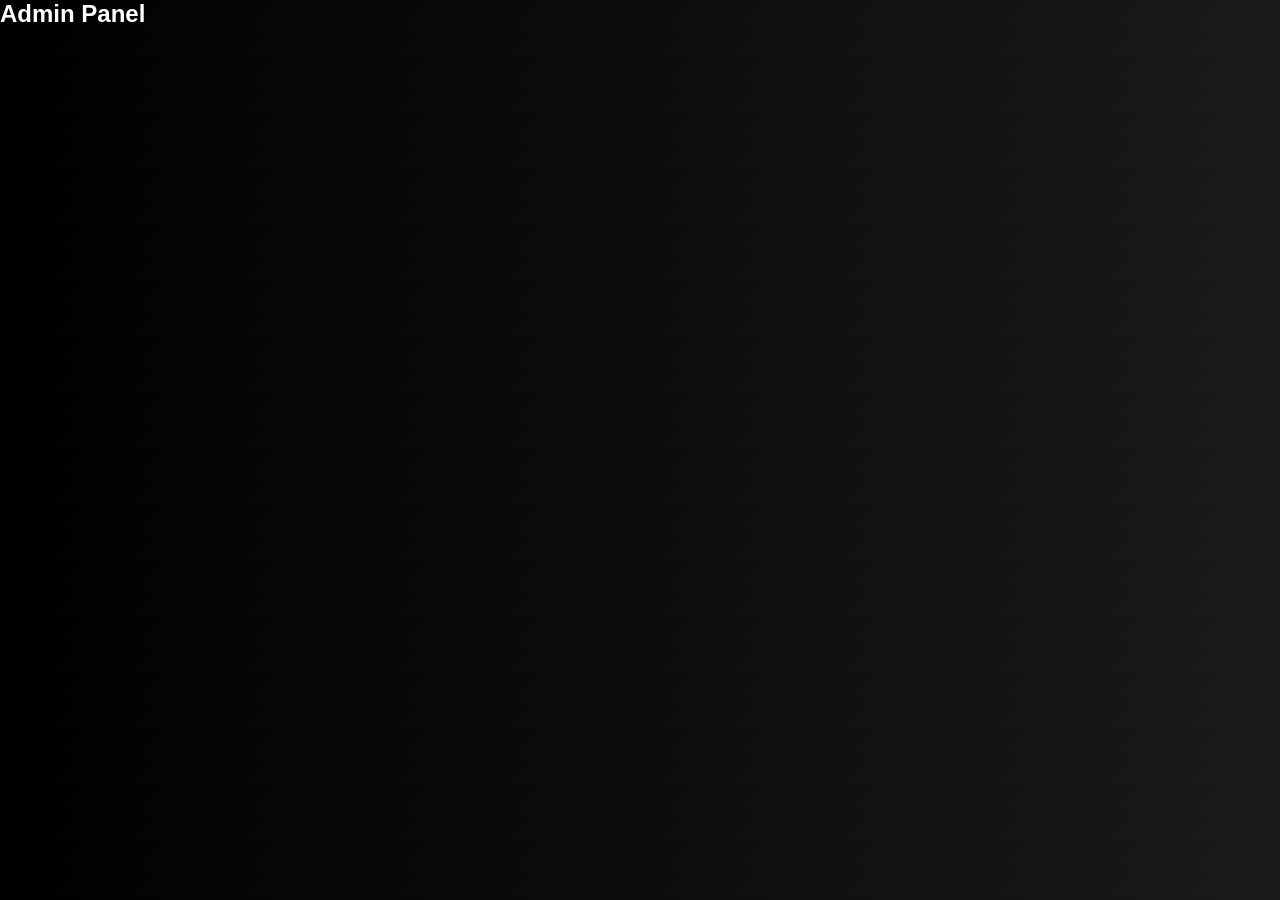
<file: admin.html>
<!DOCTYPE html>
<html>
<head>
<title>Admin Dashboard</title>
<link rel="stylesheet" href="style.css">
</head>
<body>

<h2>Admin Panel</h2>
<div id="adminOrders"></div>

<script src="script.js"></script>
<script>
let orders=JSON.parse(localStorage.getItem("orders"))||[];
let container=document.getElementById("adminOrders");

orders.forEach(order=>{
container.innerHTML+=`
<div class="card">
<p>${order.date}</p>
<p>Status: ${order.status}</p>
<button onclick="forceDeliver()">Mark Delivered</button>
</div>`;
});
</script>
</body>
</html>
</file>
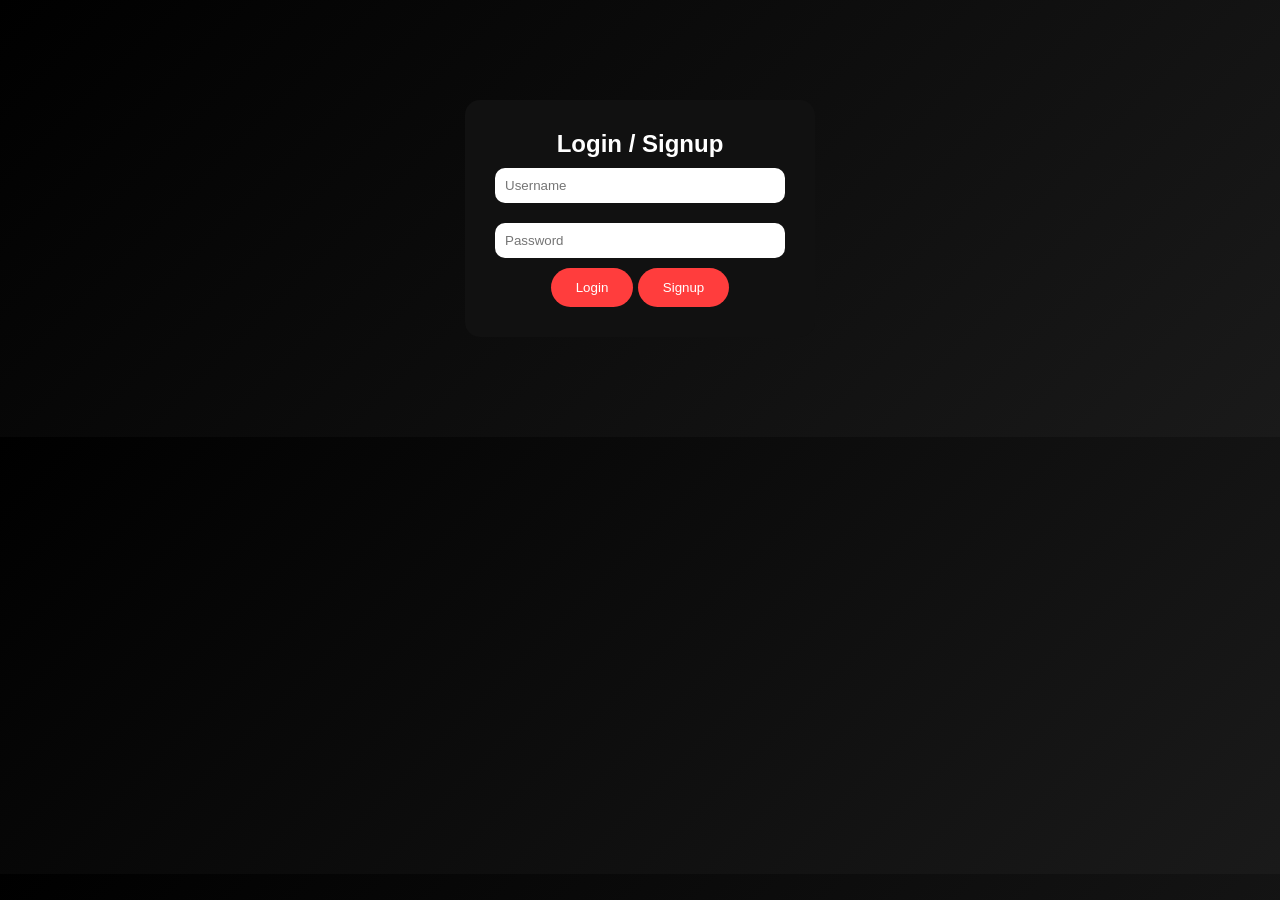
<file: auth.html>
<!DOCTYPE html>
<html>
<head>
<title>Login - Khana Khazana</title>
<link rel="stylesheet" href="style.css">
</head>
<body>

<div class="auth-box">
<h2>Login / Signup</h2>

<input type="text" id="username" placeholder="Username">
<input type="password" id="password" placeholder="Password">

<button class="btn" onclick="login()">Login</button>
<button class="btn" onclick="signup()">Signup</button>
</div>

<script src="script.js"></script>
</body>
</html>
</file>
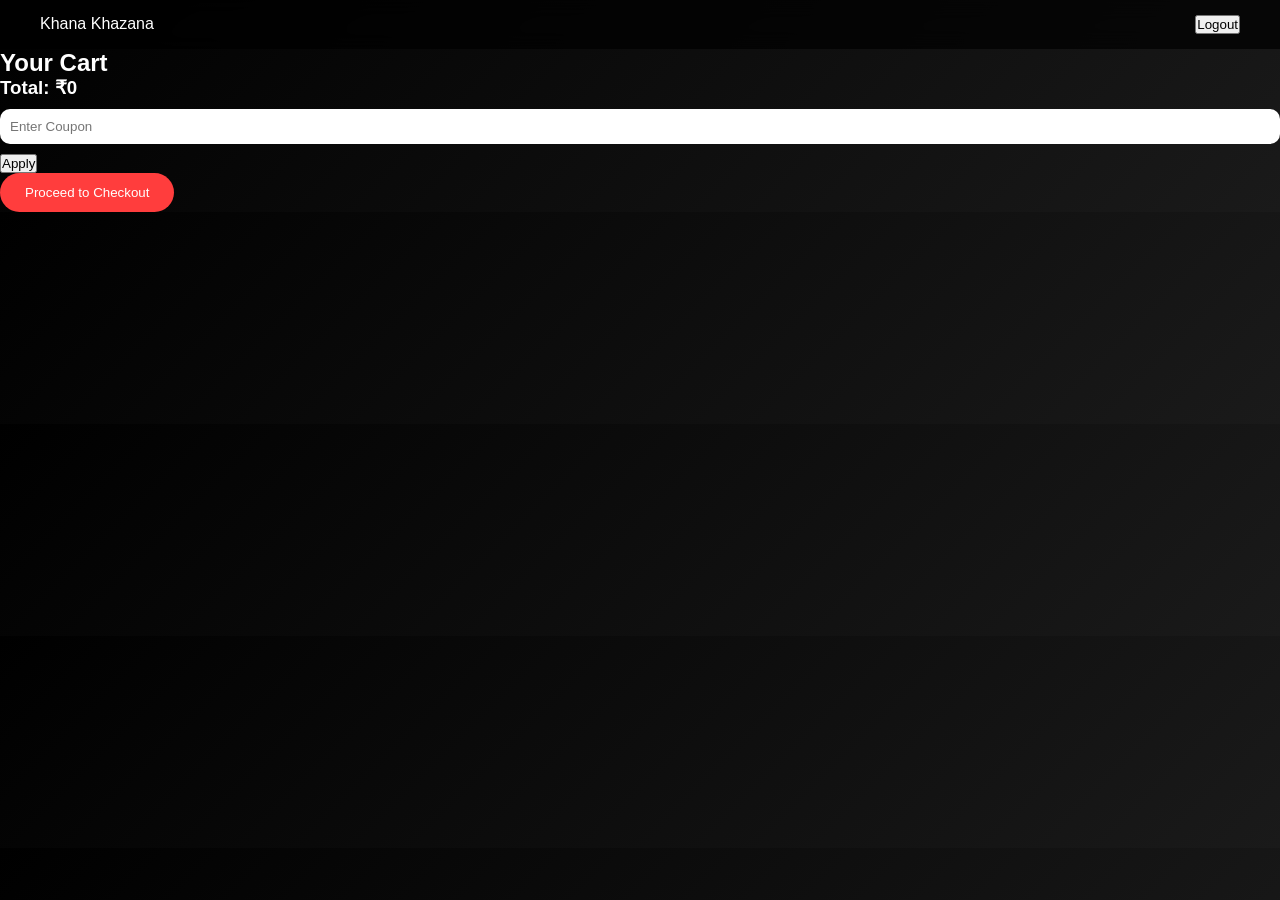
<file: cart.html>
<!DOCTYPE html>
<html>
<head>
<title>Your Cart</title>
<link rel="stylesheet" href="style.css">
</head>
<body>

<nav class="navbar">
    <div class="logo">Khana Khazana</div>
    <button onclick="logout()">Logout</button>

</nav>

<section class="cart-page">
    <h2>Your Cart</h2>
    <div id="cart-items"></div>
    <h3>Total: ₹<span id="total">0</span></h3>

    <input type="text" id="coupon" placeholder="Enter Coupon">
    <button onclick="applyCoupon()">Apply</button>
    <p id="discount-msg"></p>

    <button class="btn" onclick="window.location.href='checkout.html'">
        Proceed to Checkout
    </button>
</section>

<script src="script.js"></script>
</body>
</html>
</file>
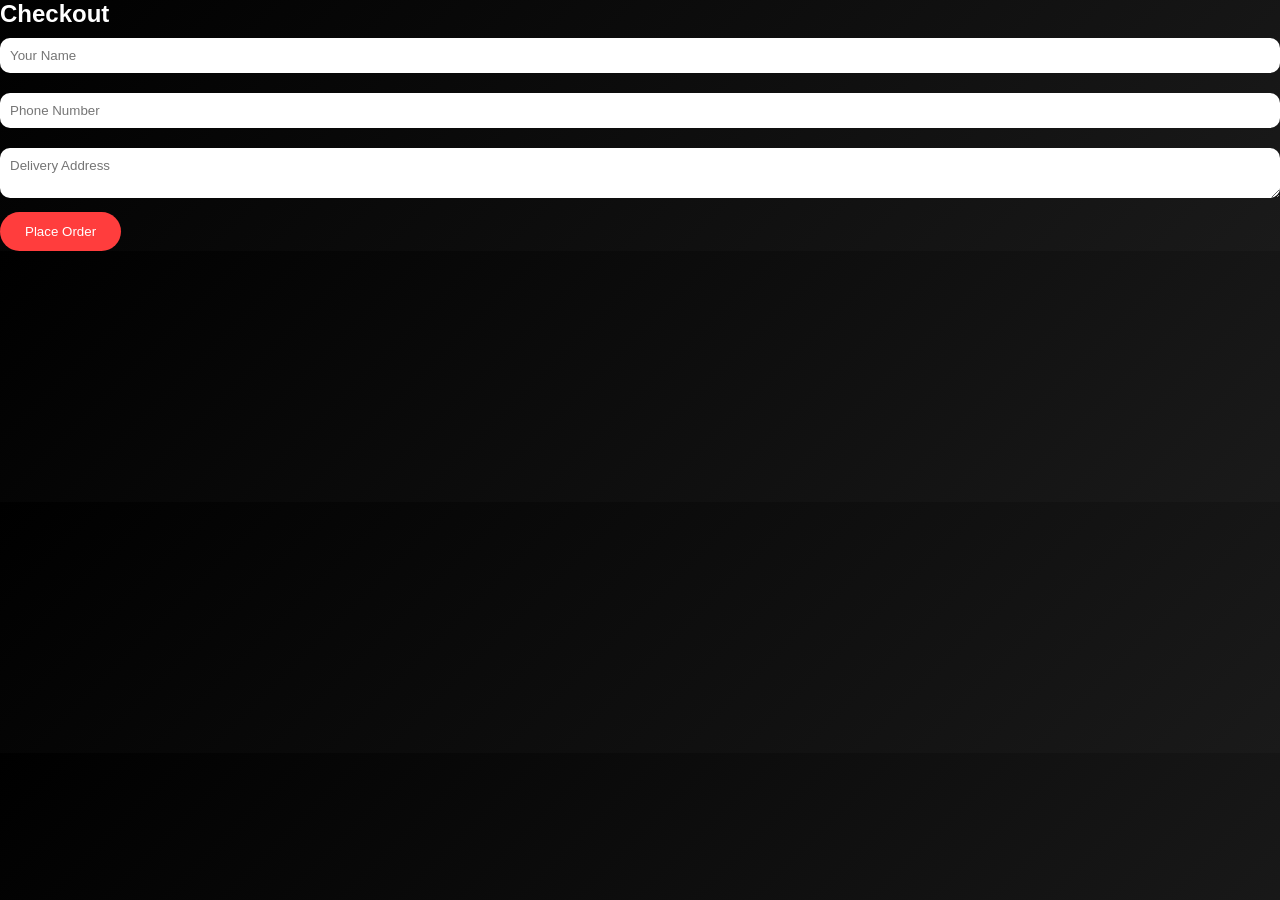
<file: checkout.html>
<!DOCTYPE html>
<html>
<head>
<title>Checkout</title>
<link rel="stylesheet" href="style.css">
</head>
<body>
    <script>
        checkAuth();
    </script>


<section class="checkout-page">
    <h2>Checkout</h2>

    <form onsubmit="placeOrder(event)">
        <input type="text" id="name" placeholder="Your Name" required>
        <input type="tel" id="phone" placeholder="Phone Number" required>
        <textarea id="address" placeholder="Delivery Address" required></textarea>

        <button class="btn">Place Order</button>
    </form>
</section>
<div class="payment-modal" id="paymentModal">
  <div class="payment-box">

    <h3>Select Payment Method</h3>

    <div class="payment-option" onclick="showUPI()">
      💳 UPI
    </div>

    <div class="payment-option" onclick="showBanking()">
      🏦 Net Banking
    </div>

    <div class="payment-option" onclick="selectPayment('Cash on Delivery')">
      💵 Cash on Delivery
    </div>

    <!-- UPI DETAILS -->
    <div class="payment-details" id="upiDetails">
      <input type="text" id="upiId" placeholder="Enter UPI ID (example@upi)">
      <button class="btn" onclick="processPayment('UPI')">
        Pay Now
      </button>
    </div>

    <!-- BANK DETAILS -->
    <div class="payment-details" id="bankDetails">
      <select id="bankName">
        <option>Select Bank</option>
        <option>State Bank of India</option>
        <option>HDFC Bank</option>
        <option>ICICI Bank</option>
        <option>Axis Bank</option>
      </select>
      <button class="btn" onclick="processPayment('Net Banking')">
        Proceed to Pay
      </button>
    </div>

    <!-- LOADER -->
    <div class="loader" id="paymentLoader" style="display:none;"></div>

    <!-- SUCCESS -->
    <div class="success-screen" id="successScreen">
      <div class="success-tick">✔</div>
      <h2>Payment Successful!</h2>
      <p>Your order is being prepared 👨‍🍳</p>
    </div>

  </div>
</div>


<script src="script.js"></script>
</body>
</html>
</file>
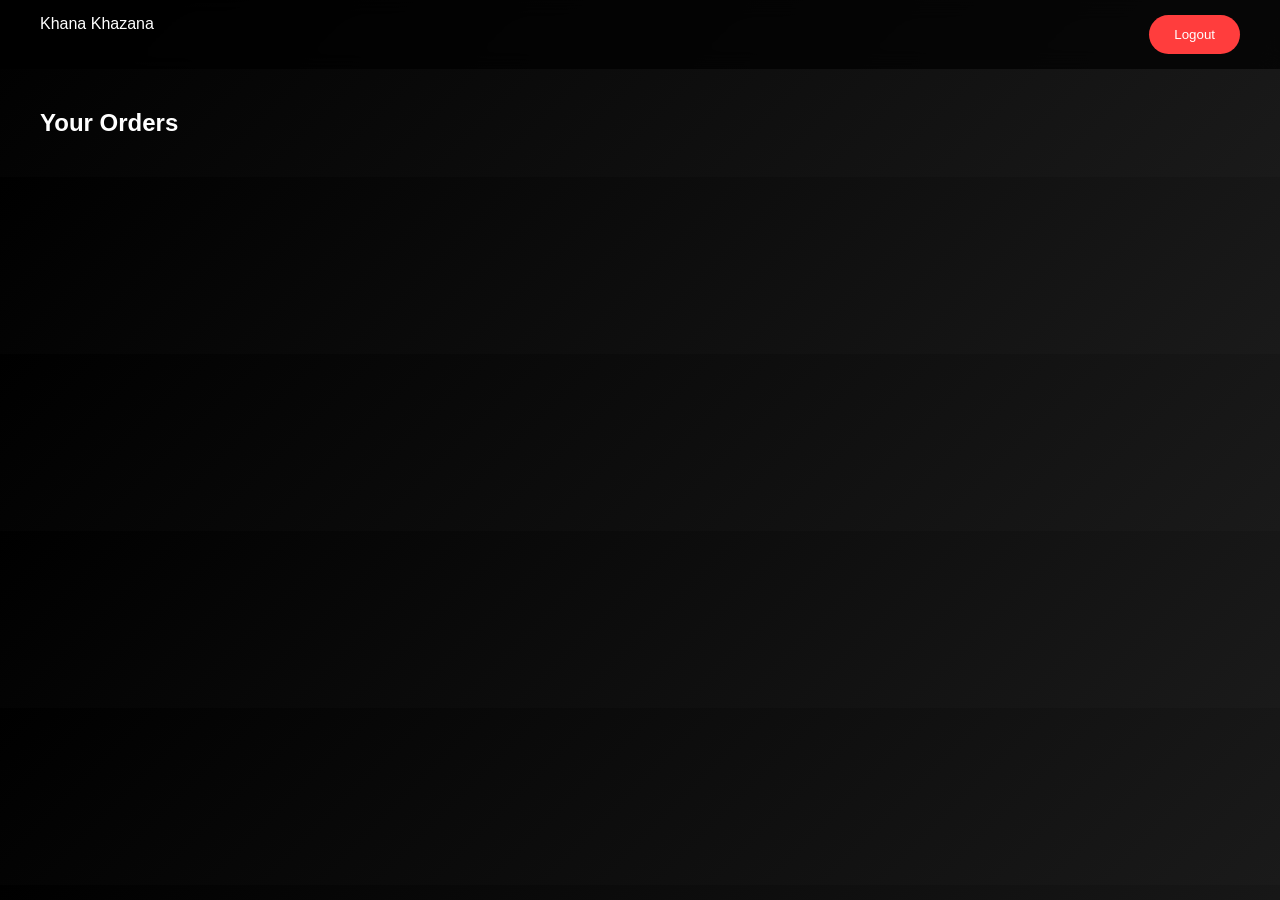
<file: orders.html>
<!DOCTYPE html>
<html>
<head>
    <title>Order History - Khana Khazana</title>
    <meta name="viewport" content="width=device-width, initial-scale=1.0">
    <link rel="stylesheet" href="style.css">
</head>
<body>

<nav class="navbar">
    <div class="logo">Khana Khazana</div>
    <button class="btn" onclick="logout()">Logout</button>
</nav>

<section class="orders-page" style="padding:40px;">
    <h2>Your Orders</h2>
    <div id="orders-container"></div>
</section>

<script src="script.js"></script>

<script>
checkAuth();   // Protect page

let orders = JSON.parse(localStorage.getItem("orders")) || [];
let container = document.getElementById("orders-container");

/* 🔄 AUTO UPDATE STATUS EACH TIME PAGE OPENS */
orders.forEach(order => {
    if(order.status === "Preparing") {
        order.status = "Out for Delivery";
    } 
    else if(order.status === "Out for Delivery") {
        order.status = "Delivered";
    }
});

localStorage.setItem("orders", JSON.stringify(orders));

/* 🧾 DISPLAY ORDERS */
if(orders.length === 0){
    container.innerHTML = "<p>No orders yet.</p>";
} else {

orders.reverse().forEach(order => {

let progressWidth =
    order.status === "Preparing" ? "30%" :
    order.status === "Out for Delivery" ? "70%" :
    "100%";

container.innerHTML += `
<div class="card" style="margin:20px 0; padding:20px;">

    <p><strong>Date:</strong> ${order.date}</p>
    <p><strong>Status:</strong> ${order.status}</p>
    <p><strong>Payment:</strong> ${order.paymentMethod}</p>

    <p><strong>Items:</strong><br>
    ${order.items.map(i => i.name + " x" + i.qty).join("<br>")}
    </p>

    <!-- DELIVERY TRACK BAR -->
    <div class="delivery-track">
        <div class="delivery-progress" style="width:${progressWidth}"></div>
    </div>

    <br>
    <button class="btn" onclick="downloadInvoice()">
        Download Invoice
    </button>

</div>
`;
});
}
</script>

</body>
</html>
</file>
<file: style.css>
*{
margin:0;
padding:0;
box-sizing:border-box;
font-family:'Poppins',sans-serif;
}

body{
background:linear-gradient(135deg,#000,#1a1a1a);
color:white;
}

.navbar{
position:sticky;
top:0;
display:flex;
justify-content:space-between;
padding:15px 40px;
background:rgba(0,0,0,0.7);
backdrop-filter:blur(10px);
}

.navbar ul{
display:flex;
gap:20px;
list-style:none;
}

.navbar a{
color:white;
text-decoration:none;
transition:0.3s;
}

.navbar a:hover{
color:#ff3d3d;
}

.hero{
height:100vh;
background:linear-gradient(rgba(0,0,0,0.6),rgba(0,0,0,0.6)),url('images/Home.avif') center/cover;
display:flex;
justify-content:center;
align-items:center;
text-align:center;
}

.hero h1{
font-size:60px;
animation:fadeIn 2s ease-in-out;
}

.btn{
background:#ff3d3d;
border:none;
padding:12px 25px;
color:white;
border-radius:30px;
cursor:pointer;
transition:0.3s;
}

.btn:hover{
transform:scale(1.1);
background:white;
color:#ff3d3d;
}

#menu-container{
display:grid;
grid-template-columns:repeat(auto-fit,minmax(250px,1fr));
gap:25px;
padding:50px;
}

.card{
background:rgba(255,255,255,0.05);
backdrop-filter:blur(15px);
border-radius:15px;
padding:15px;
transition:0.4s;
}

.card:hover{
transform:translateY(-10px);
box-shadow:0 0 20px rgba(255,0,0,0.4);
}

.card img{
width:100%;
height:200px;
object-fit:cover;
border-radius:10px;
}

input,textarea{
width:100%;
padding:10px;
margin:10px 0;
border-radius:10px;
border:none;
}

@keyframes fadeIn{
from{opacity:0}
to{opacity:1}
}

/* PAGE TRANSITION */
body {
    animation: fadePage 0.6s ease-in-out;
}
@keyframes fadePage {
    from { opacity: 0; transform: translateY(10px); }
    to { opacity: 1; transform: translateY(0); }
}

/* Quantity Buttons */
.qty-box {
    display:flex;
    justify-content:center;
    align-items:center;
    gap:10px;
    margin-top:10px;
}
.qty-box button{
    background:#ff3d3d;
    border:none;
    padding:5px 12px;
    color:white;
    border-radius:5px;
    cursor:pointer;
}
.qty-box span{
    font-weight:bold;
}

/* Toast Notification */
.toast{
    position:fixed;
    bottom:20px;
    right:20px;
    background:#ff3d3d;
    padding:15px 20px;
    border-radius:10px;
    display:none;
    animation:slideUp 0.5s ease forwards;
}
@keyframes slideUp{
    from{opacity:0; transform:translateY(50px);}
    to{opacity:1; transform:translateY(0);}
}

/* PAYMENT MODAL */
.payment-modal{
    position:fixed;
    inset:0;
    background:rgba(0,0,0,0.8);
    display:none;
    justify-content:center;
    align-items:center;
}
.payment-box{
    background:#111;
    padding:30px;
    width:400px;
    border-radius:15px;
    animation:fadePage 0.4s ease;
}
.payment-option{
    background:#222;
    padding:12px;
    margin:10px 0;
    border-radius:8px;
    cursor:pointer;
    transition:0.3s;
}
.payment-option:hover{
    background:#ff3d3d;
}

/* Dark Mode */
.light-mode{
    background:#fff;
    color:#000;
}
.light-mode .navbar{
    background:#fff;
    color:#000;
}

/* PAYMENT FORM DETAILS */
.payment-details{
    display:none;
    margin-top:15px;
}

.payment-details input, 
.payment-details select{
    width:100%;
    padding:10px;
    margin:8px 0;
    border-radius:8px;
    border:none;
}

/* Loading Spinner */
.loader{
    border:4px solid #333;
    border-top:4px solid #ff3d3d;
    border-radius:50%;
    width:40px;
    height:40px;
    animation:spin 1s linear infinite;
    margin:20px auto;
}
@keyframes spin{
    100%{ transform:rotate(360deg); }
}

/* Success Screen */
.success-screen{
    text-align:center;
    display:none;
}
.success-screen h2{
    color:#4CAF50;
}
.success-tick{
    font-size:60px;
    color:#4CAF50;
    animation:pop 0.5s ease;
}
@keyframes pop{
    from{transform:scale(0);}
    to{transform:scale(1);}
}

.auth-box{
width:350px;
margin:100px auto;
padding:30px;
background:#111;
border-radius:15px;
text-align:center;
}

.delivery-track{
height:6px;
background:#333;
margin-top:10px;
border-radius:5px;
overflow:hidden;
}
.delivery-progress{
height:100%;
width:0%;
background:#4CAF50;
transition:width 3s linear;
}
</file>
